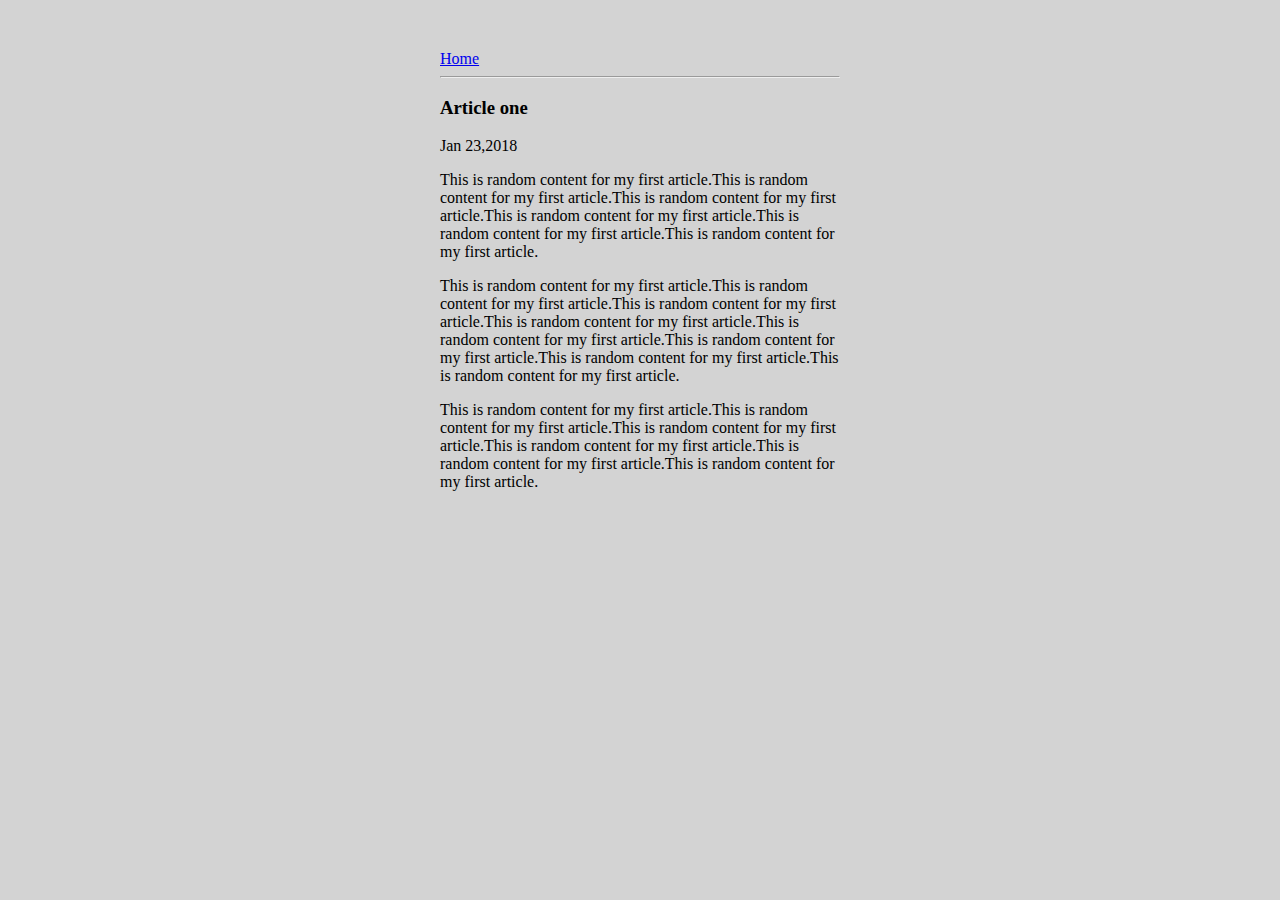
<file: ui/article-one.html>
<html>
    <head>
        <title>
            Article one | Mohit Patel
        </title>
        <meta name="viewport" content="width=device-width, initial-scale-1"/>
        
        <link href="/ui/style.css" rel="stylesheet" />
        
    </head>
    <body>
        <div class="container">
            <div>
                <a href="/">Home</a>
            </div>
            <hr/>
            <h3>
                Article one
            </h3>
            <div>
                Jan 23,2018
            </div>
             <div>
                <p>
                    This is random content for my first article.This is random content for my first article.This is random content for my first article.This is random content for my first article.This is random content for my first article.This is random content for my first article.
                </p>
                <p>
                    This is random content for my first article.This is random content for my first article.This is random content for my first article.This is random content for my first article.This is random content for my first article.This is random content for my first article.This is random content for my first article.This is random content for my first article.
                </p>
                <p>
                    This is random content for my first article.This is random content for my first article.This is random content for my first article.This is random content for my first article.This is random content for my first article.This is random content for my first article.
                </p>
            </div>
        </div>
    </body>
</html>
</file>
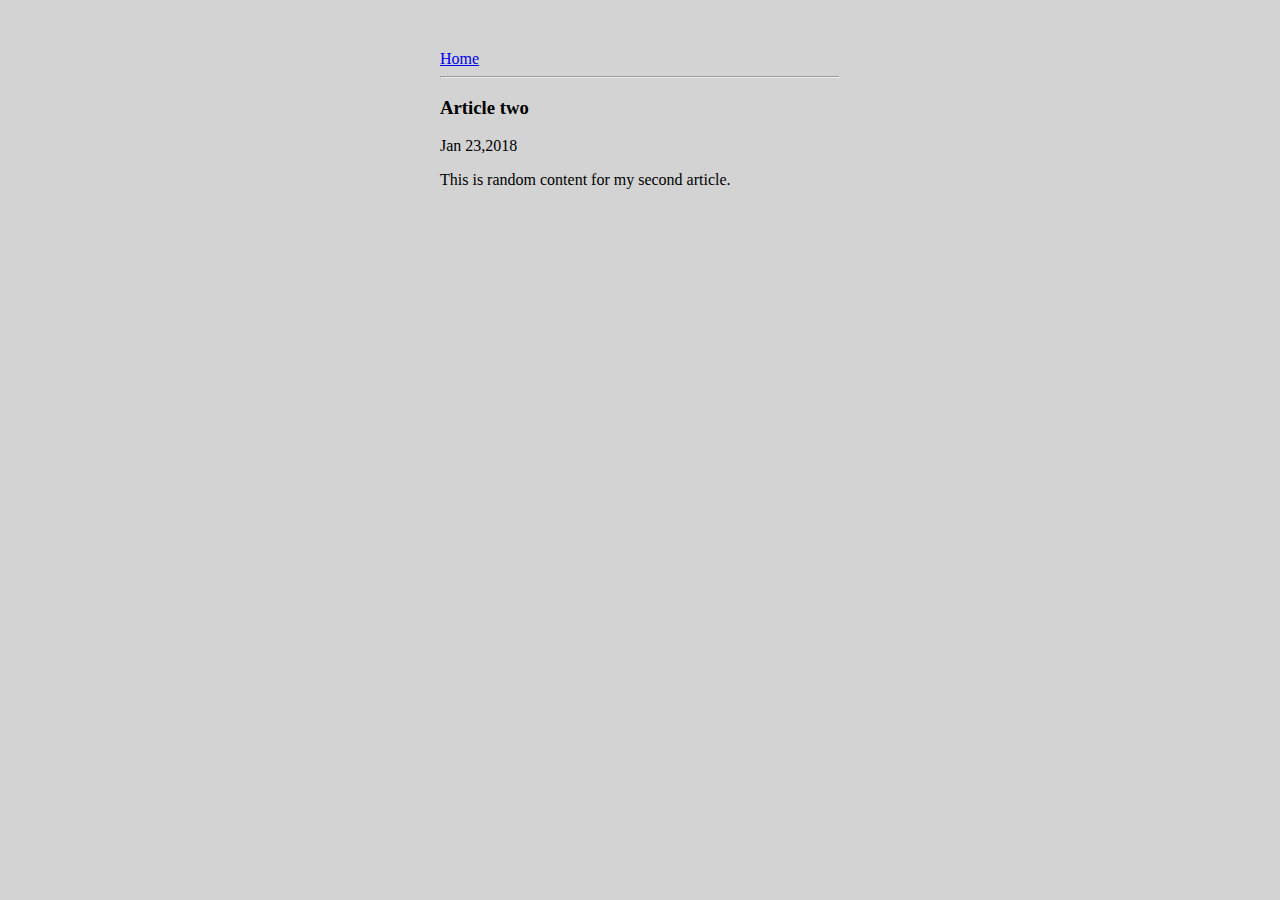
<file: ui/article-two.html>
<html>
    <head>
        <title>
            Article two | Mohit Patel
        </title>
        <meta name="viewport" content="width=device-width, initial-scale-1"/>
         <link href="/ui/style.css" rel="stylesheet" />
    </head>
    <body>
       <div class="container">
            <div>
                <a href="/">Home</a>
            </div>
            <hr/>
            <h3>
                Article two
            </h3>
            <div>
                Jan 23,2018
            </div>
             <div>
                <p>
                    This is random content for my second article.
                </p>
                
    
            </div>
        </div>
    </body>
</html>
</file>
<file: ui/style.css>
body {
    font-family: sans-serif;
    background-color: lightgrey;
    margin-top: 50px;
}

.center {
    text-align: center;
}


.text-big {
    font-size: 100%;
}

.bold {
    font-weight: bold;
}

.img-medium {
    height: 200px;
}
.container {
                text-align: left;
                max-width: 400px;
                margin: 0 auto;
                font-family: cursive;
                padding-left: 20px;
                padding-right: 20px;
                
            }
</file>
